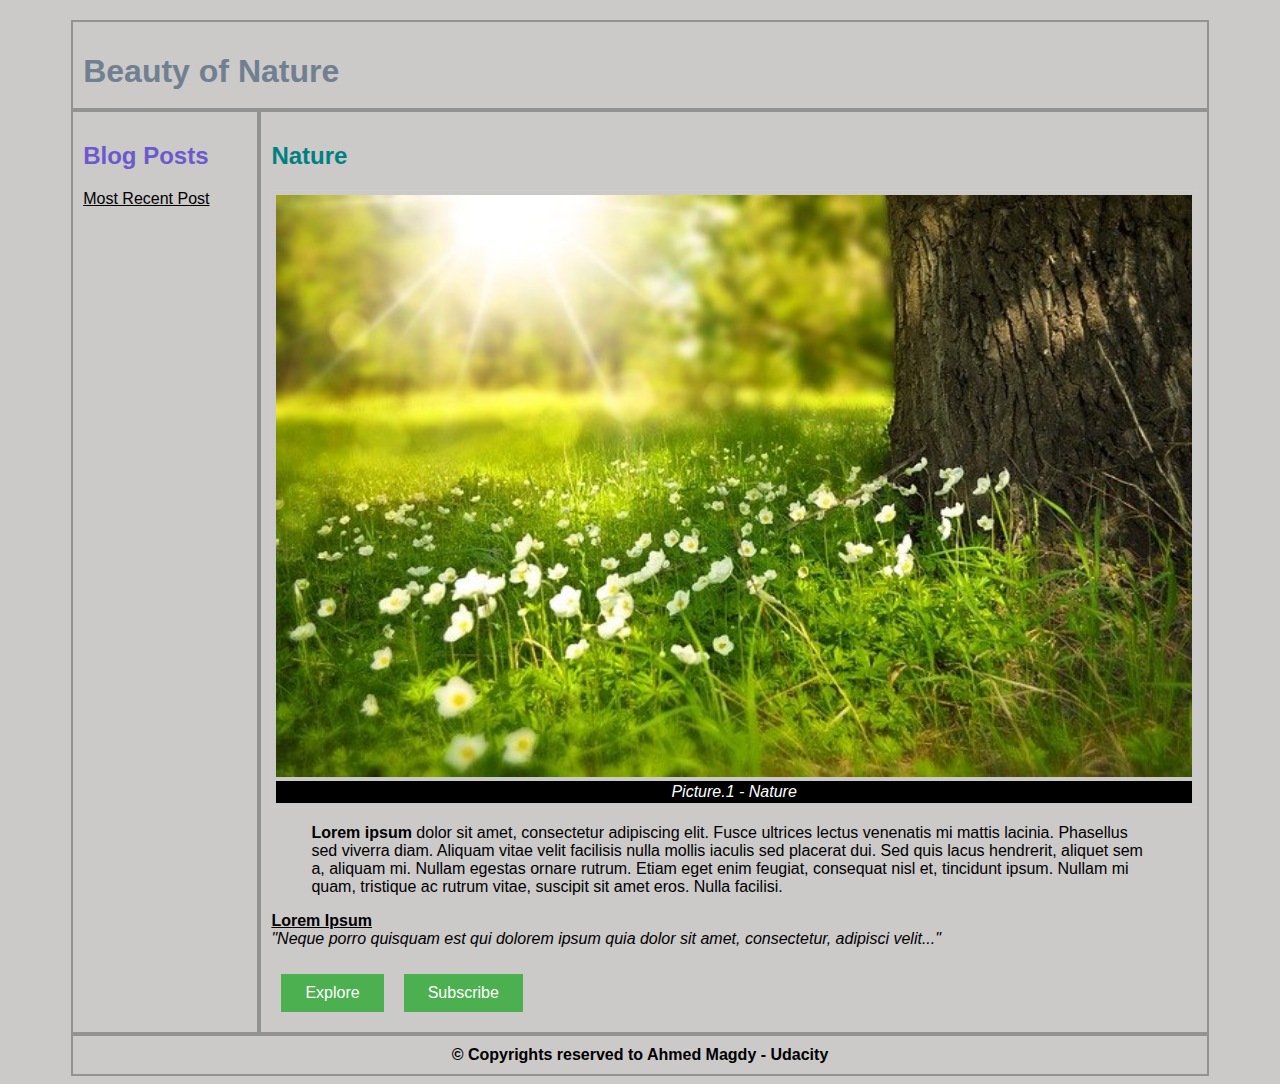
<file: index.html>
<!DOCTYPE html>
<html>
    <head>
        <title>Blog</title>
        <meta charset="UTF-8">
        <meta content="width=device-width, initial-scale=1, maximum-scale=1" name="viewport"/>
        <link href="css/blog.css" rel="stylesheet"/>
    </head>
    <body>
        <div class="container">
            <header class="box">
                <h1>Beauty of Nature</h1>
            </header>
            <aside class="box">
                <h2>Blog Posts</h2>
                <a href="post.html">Most Recent Post</a>
            </aside>
            <section class="box">
                <h2>Nature</h2>
                <figure>
                    <img src="images/nature.jpg" alt="nature" class="blog-img"/>
                    <figcaption>Picture.1 - Nature</figcaption>
                </figure>
                <blockquote>
                    <b>Lorem ipsum</b> dolor sit amet, consectetur adipiscing elit. Fusce ultrices lectus venenatis mi mattis lacinia. Phasellus sed viverra diam. Aliquam vitae velit facilisis nulla mollis iaculis sed placerat dui. Sed quis lacus hendrerit, aliquet sem a, aliquam mi. Nullam egestas ornare rutrum. Etiam eget enim feugiat, consequat nisl et, tincidunt ipsum. Nullam mi quam, tristique ac rutrum vitae, suscipit sit amet eros. Nulla facilisi.
                </blockquote>               
                <p>
                    <u><b>Lorem Ipsum</b></u>
                    <br/>
                    <em>"Neque porro quisquam est qui dolorem ipsum quia dolor sit amet, consectetur, adipisci velit..."</em>                   
                </p>
                <div class="buttons-container">
                    <a href="post.html"><button>Explore</button></a>
                    <a href="#"><button>Subscribe</button></a>
                </div>
            </section>
            <footer class="box">
                &copy; Copyrights reserved to Ahmed Magdy - Udacity
            </footer>
        </div>
    </body>
</html>
</file>
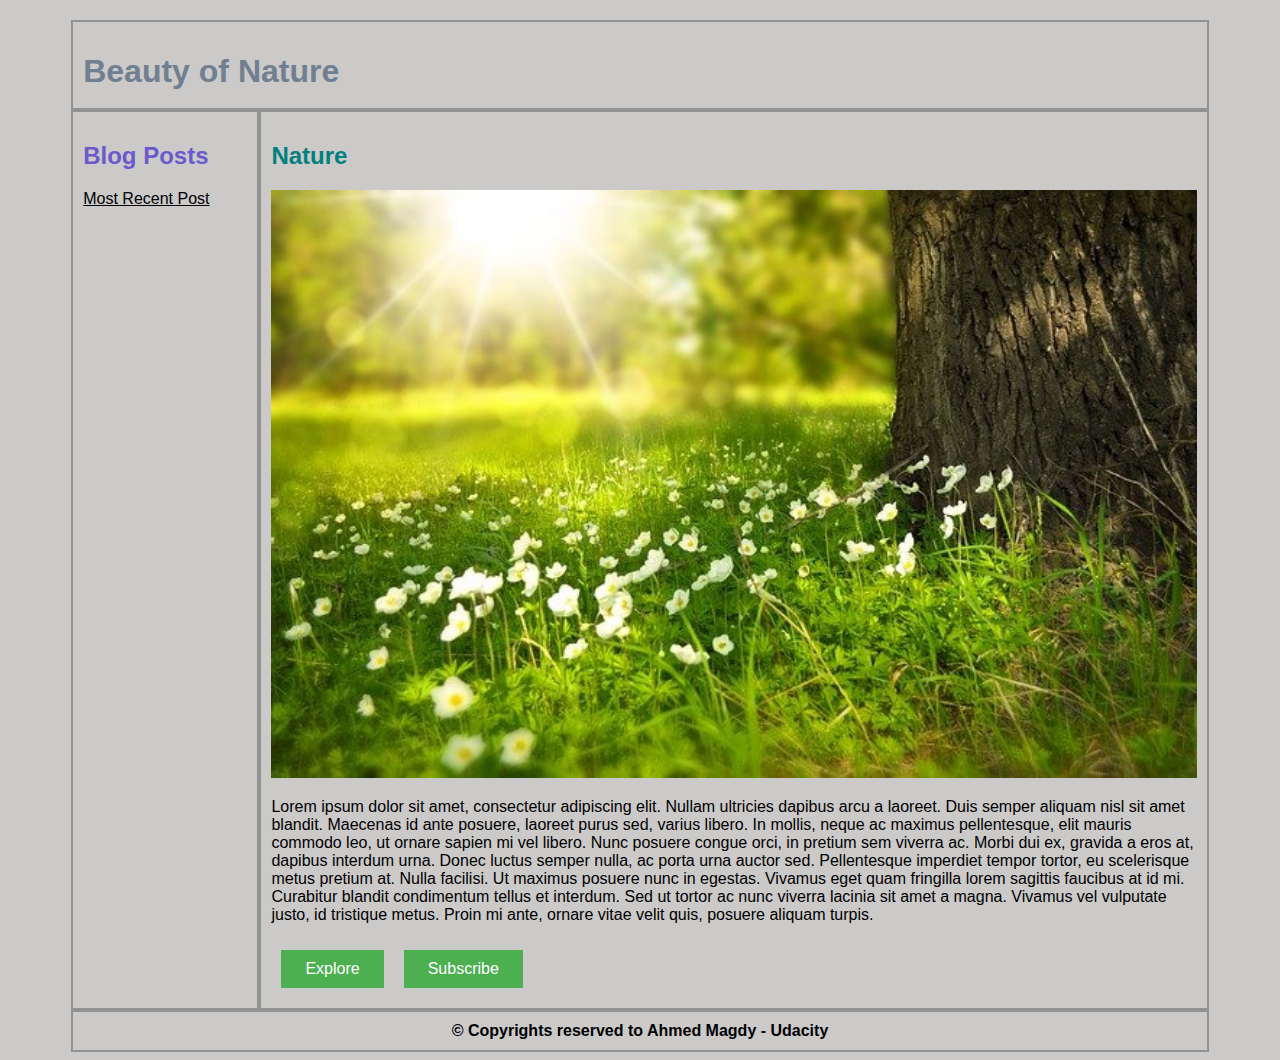
<file: blog.html>
<!DOCTYPE html>
<html>
    <head>
        <title>Blog</title>
        <meta content="width=device-width, initial-scale=1, maximum-scale=1" name="viewport"/>
        <link href="css/blog.css" rel="stylesheet"/>
    </head>
    <body>
        <div class="container">
            <header class="box">
                <h1>Beauty of Nature</h1>
            </header>
            <aside class="box">
                <h2>Blog Posts</h2>
                <a href="post.html">Most Recent Post</a>
            </aside>
            <section class="box">
                <h2>Nature</h2>
                <img src="images/nature.jpg" alt="nature" class="blog-img"/>
                <p>
                    Lorem ipsum dolor sit amet, consectetur adipiscing elit. Nullam ultricies dapibus arcu a laoreet. Duis semper aliquam nisl sit amet blandit. Maecenas id ante posuere, laoreet purus sed, varius libero. In mollis, neque ac maximus pellentesque, elit mauris commodo leo, ut ornare sapien mi vel libero. Nunc posuere congue orci, in pretium sem viverra ac. Morbi dui ex, gravida a eros at, dapibus interdum urna. Donec luctus semper nulla, ac porta urna auctor sed. Pellentesque imperdiet tempor tortor, eu scelerisque metus pretium at. Nulla facilisi. Ut maximus posuere nunc in egestas. Vivamus eget quam fringilla lorem sagittis faucibus at id mi. Curabitur blandit condimentum tellus et interdum. Sed ut tortor ac nunc viverra lacinia sit amet a magna. Vivamus vel vulputate justo, id tristique metus. Proin mi ante, ornare vitae velit quis, posuere aliquam turpis.
                </p>
                <div class="buttons-container">
                    <a href="post.html"><button>Explore</button></a>
                    <a href="#"><button>Subscribe</button></a>
                </div>
            </section>
            <footer class="box">
                &copy; Copyrights reserved to Ahmed Magdy - Udacity
            </footer>
        </div>
    </body>
</html>
</file>
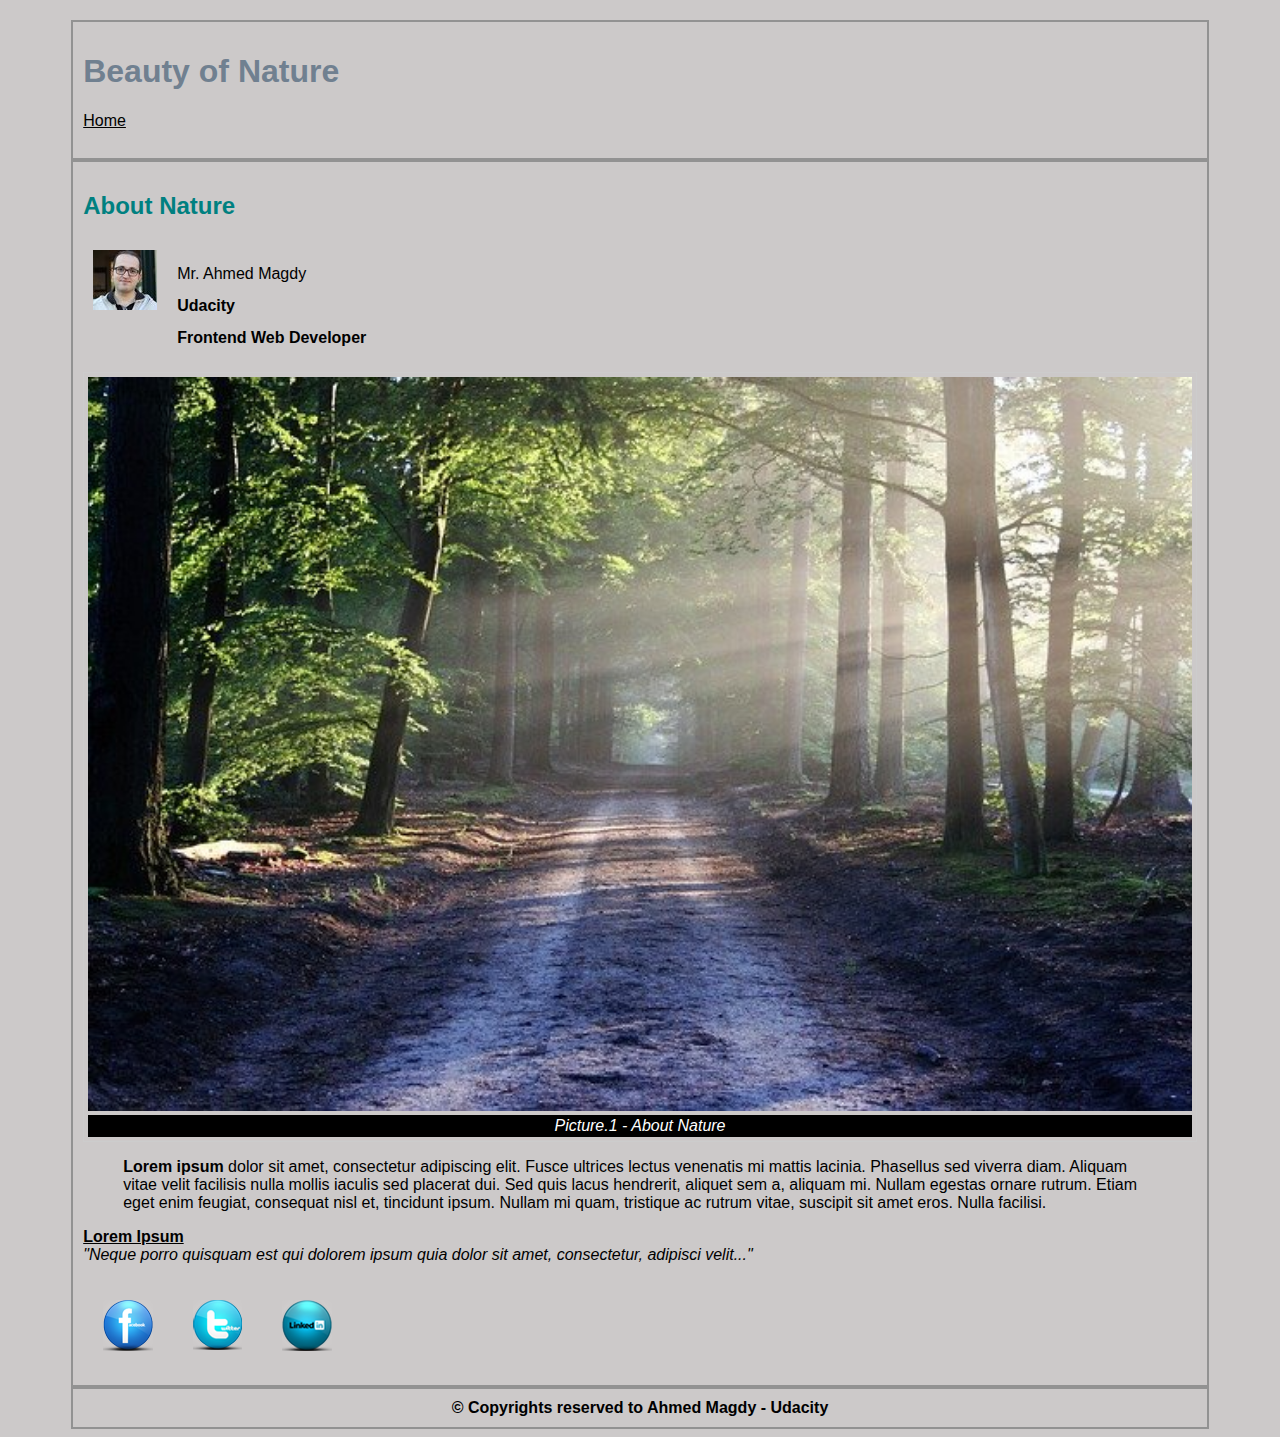
<file: post.html>
<!DOCTYPE html>
<html>
    <head>
        <title>Blog</title>
        <meta charset="UTF-8">
        <meta content="width=device-width, initial-scale=1, maximum-scale=1" name="viewport"/>
        <link href="css/post.css" rel="stylesheet"/>
    </head>
    <body>
        <div class="container">
            <header class="box">
                <h1>Beauty of Nature</h1>
                <a href="index.html">Home</a>
            </header>
            <section class="box">
                <h2>About Nature</h2>
                <div class="author-info-container">
                    <div class="author-avatar"><img src="images/avatar.jpg" alt="avatar"/></div>
                    <div class="author-info"> 
                        <p>Mr. Ahmed Magdy</p>
                        <p><strong>Udacity</strong></p>
                        <p><strong>Frontend Web Developer</strong></p>
                    </div>
                </div>
                <figure>
                    <img src="images/about-nature.jpg" alt="about-nature" class="blog-img"/>
                    <figcaption>Picture.1 - About Nature</figcaption>
                </figure>
                <blockquote>
                    <b>Lorem ipsum</b> dolor sit amet, consectetur adipiscing elit. Fusce ultrices lectus venenatis mi mattis lacinia. Phasellus sed viverra diam. Aliquam vitae velit facilisis nulla mollis iaculis sed placerat dui. Sed quis lacus hendrerit, aliquet sem a, aliquam mi. Nullam egestas ornare rutrum. Etiam eget enim feugiat, consequat nisl et, tincidunt ipsum. Nullam mi quam, tristique ac rutrum vitae, suscipit sit amet eros. Nulla facilisi.
                </blockquote>               
                <p>
                    <u><b>Lorem Ipsum</b></u>
                    <br/>
                    <em>"Neque porro quisquam est qui dolorem ipsum quia dolor sit amet, consectetur, adipisci velit..."</em>                   
                </p>
                <div class="social-links-container">
                    <a href="#"><img src="images/fb.png" alt="Facebook"/></a>
                    <a href="#"><img src="images/tw.png" alt="Twitter"/></a>
                    <a href="#"><img src="images/in.png" alt="LinkedIn"/></a>
                </div>
            </section>
            <footer class="box">
                &copy; Copyrights reserved to Ahmed Magdy - Udacity
            </footer>
        </div>
    </body>
</html>
</file>
<file: css/blog.css>
@import "style.css";

@import "boxing.css";

@import "blog-layout.css";

@import "contact-buttons.css";

header {
    grid-area: hd;
}

aside {
    grid-area: sd;
}

aside h2 {
    color: slateblue;
}

aside a {
    color: black;
}

aside a:hover{
    color:darkslategray;
}

section {
    grid-area:main;
}

footer {
    grid-area:ft;
    text-align: center;
    font-weight: bold;
}
</file>
<file: css/post.css>
@import "style.css";

@import "post-layout.css";

@import "boxing.css";

@import "author-info.css";

@import "social-links.css";

header {
    grid-area: hd;
}

header a {
    color: black;
}

header a:hover{
    color:darkslategray;
}

section {
    grid-area:main;
}

footer {
    grid-area:ft;
    text-align: center;
    font-weight: bold;
}
</file>
